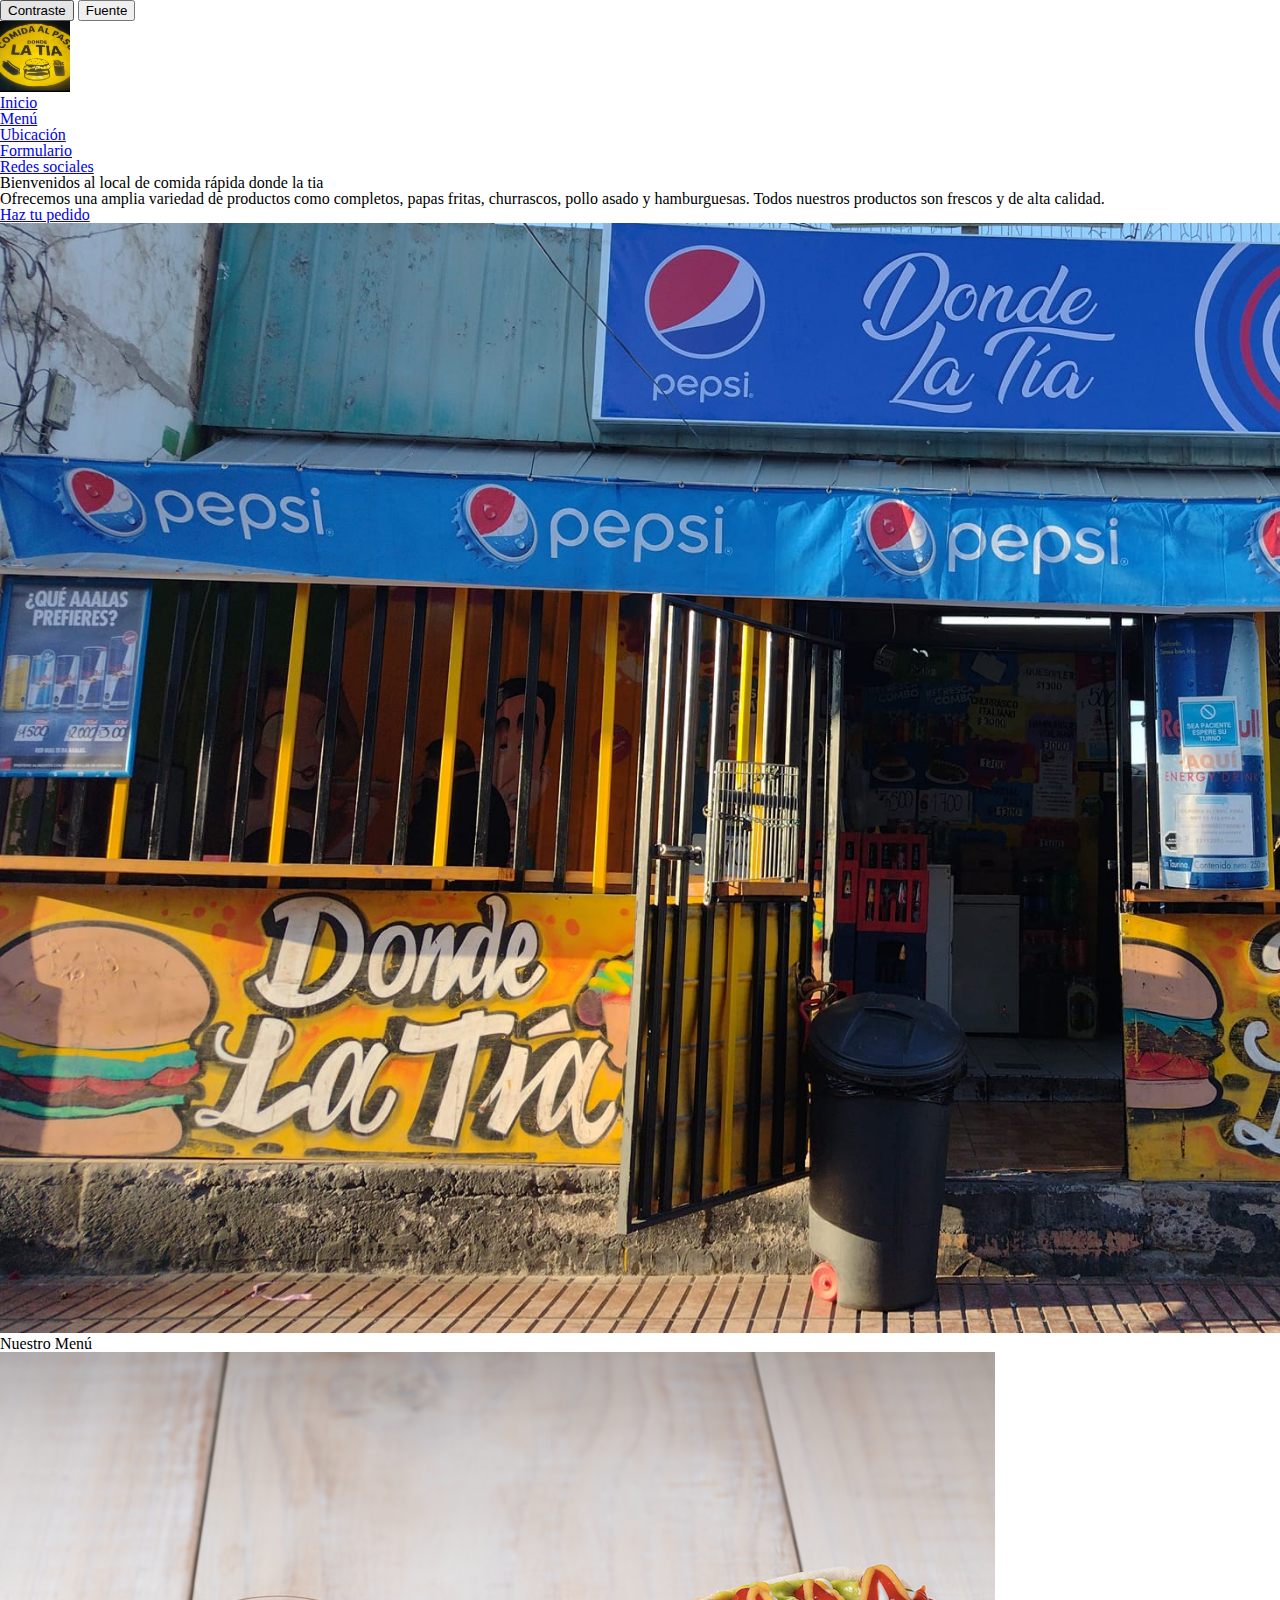
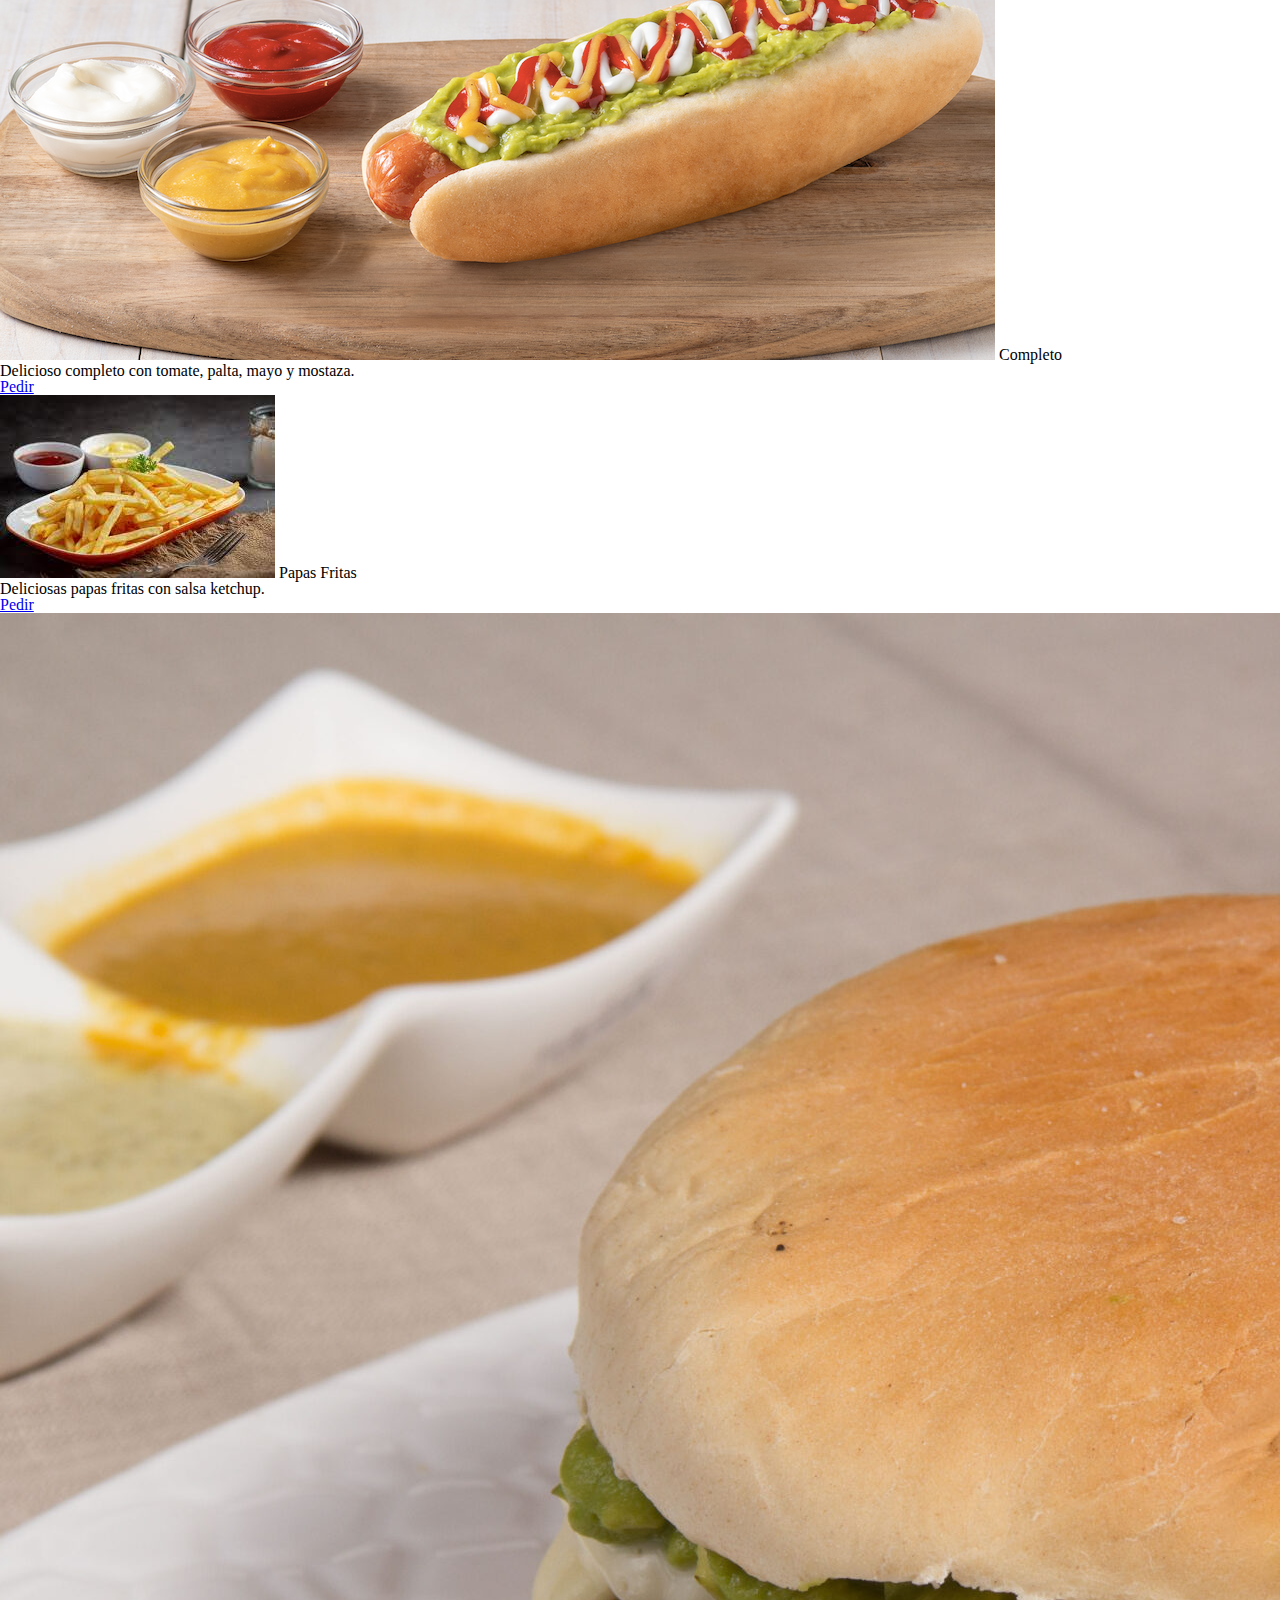
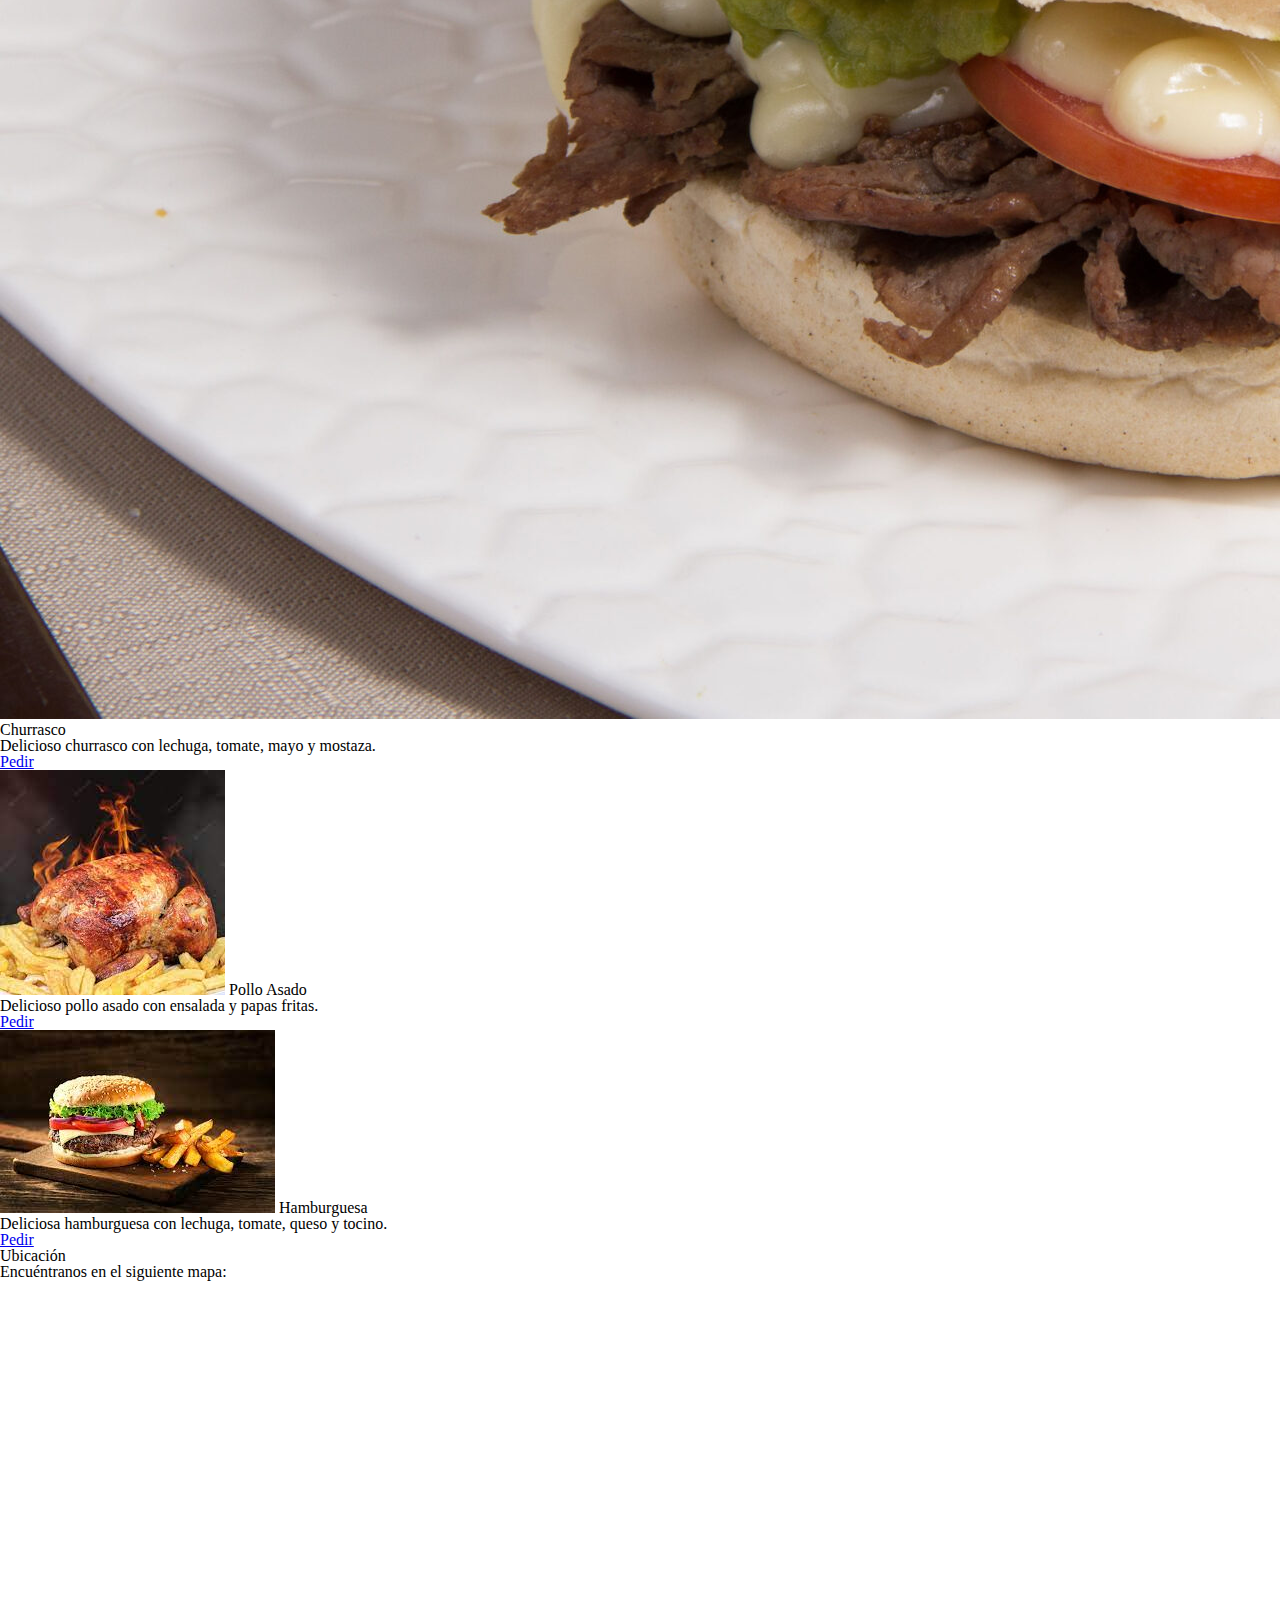
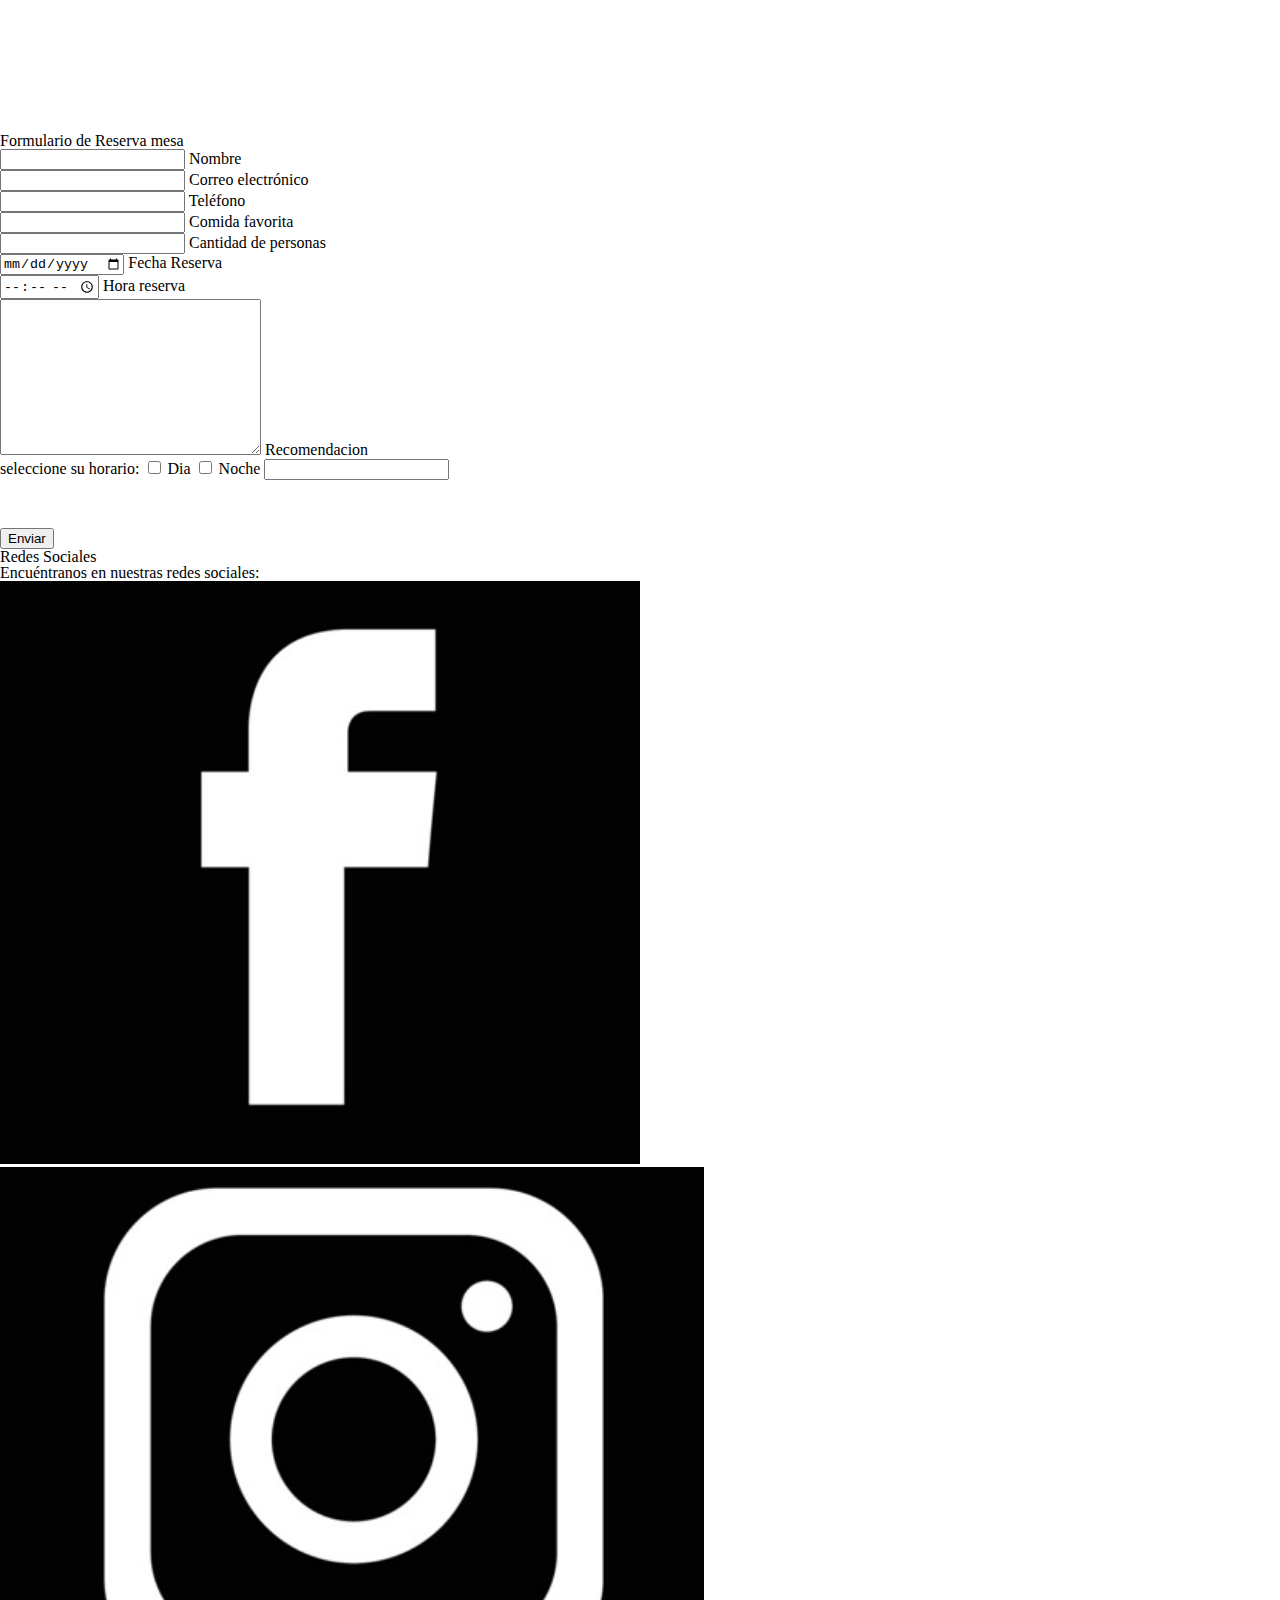
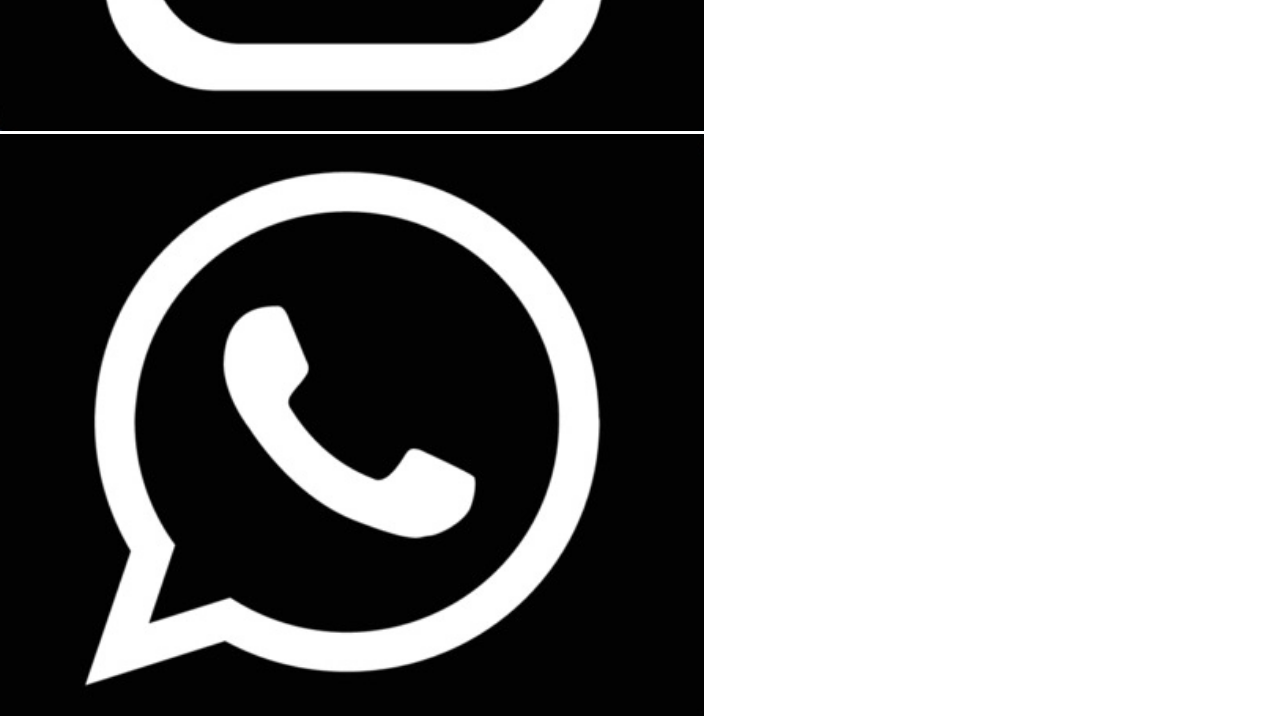
<file: index.html>
<!DOCTYPE html>
<html lang="es">
<head>
  <title>Landing Page - Local de Comida Rápida</title>
  <meta charset="UTF-8">
  <meta name="viewport" content="width=device-width, initial-scale=1.0">
  <!-- Importar archivos CSS de Materialize -->
  <link rel="stylesheet" href="css/reset.css">
  <!--<link rel="stylesheet" href="https://cdnjs.cloudflare.com/ajax/libs/materialize/1.0.0/css/materialize.min.css"> -->
  <link rel="stylesheet" href="https://fonts.googleapis.com/css?family=Roboto:400,400i,700,700i&display=swap">
  <link rel="stylesheet" href='css/style.css'>
</head>
<body class="blanco">
  
  <button id="btnContraste" class="btn waves-effect waves-light" value="0">Contraste</button>
  <button id="btnFuente" class="btn waves-effect waves-light" value="1">Fuente</button>

  <!-- Encabezado -->
  <nav>
    <div>
      <a href="#" class="brand-logo"><img src="css/logo donde la tia.jpg" width="5.5%" alt="Logo del local"></a>
      <ul class="right hide-on-med-and-down">
        <li><a href="#bienvenida">Inicio</a></li>
        <li><a href="#menu">Menú</a></li>
        <li><a href="#ubicacion">Ubicación</a></li>
        <li><a href="#formulario">Formulario</a></li>
        <li><a href="#redes-sociales">Redes sociales</a></li>
      </ul>
    </div>
  </nav>

 

  <!-- Sección de bienvenida -->
  <section id="bienvenida" class="section">
    <div class="container">
      <div class="row">
        <div class="col s12 m6" margin :auto>
          <h2>Bienvenidos al local de comida rápida donde la tia</h2>
          <p>Ofrecemos una amplia variedad de productos como completos, papas fritas, churrascos, pollo asado y hamburguesas. Todos nuestros productos son frescos y de alta calidad.</p>
          <a href="#formulario" class="btn btn-large" >Haz tu pedido</a>
        </div>
        <div class="col s12 m6">
          <img src="css/local fisico.jpg" width="140%" alt="Imagen del local">
        </div>
      </div>
    </div>
  </section>

  

  <!-- Menú -->
  <section id="menu" class="section grey lighten-4">
    <div class="container">
        <h2 class="center">Nuestro Menú</h2>
        <div class="row">
          <div class="col s12 m4">
            <div class="card">
              <div class="card-image">
                <img src="css/completo.png" alt="Imagen de completo">
                <span class="card-title">Completo</span>
              </div>
              <div class="card-content">
                <p>Delicioso completo con tomate, palta, mayo y mostaza.</p>
              </div>
              <div class="card-action">
                <a href="#formulario">Pedir</a>
              </div>
            </div>
          </div>
          <div class="col s12 m4">
            <div class="card">
              <div class="card-image">
                <img src="css/papas fritas.jpg" alt="Imagen de papas fritas">
                <span class="card-title">Papas Fritas</span>
              </div>
              <div class="card-content">
                <p>Deliciosas papas fritas con salsa ketchup.</p>
              </div>
              <div class="card-action">
                <a href="#formulario">Pedir</a>
              </div>
            </div>
          </div>
          <div class="col s12 m4">
            <div class="card">
              <div class="card-image">
                <img src="css/churrasco.jpg" alt="Imagen de churrasco">
                <span class="card-title">Churrasco</span>
              </div>
              <div class="card-content">
                <p>Delicioso churrasco con lechuga, tomate, mayo y mostaza.</p>
              </div>
              <div class="card-action">
                <a href="#formulario">Pedir</a>
              </div>
            </div>
          </div>
          <div class="col s12 m4">
            <div class="card">
              <div class="card-image">
                <img src="css/pollo asado.jpg" alt="Imagen de pollo asado">
                <span class="card-title">Pollo Asado</span>
              </div>
              <div class="card-content">
                <p>Delicioso pollo asado con ensalada y papas fritas.</p>
              </div>
              <div class="card-action">
                <a href="#formulario">Pedir</a>
              </div>
            </div>
          </div>
          <div class="col s12 m4">
            <div class="card">
              <div class="card-image">
                <img src="css/hamburgesa.jpg" alt="Imagen de hamburguesa">
                <span class="card-title">Hamburguesa</span>
              </div>
              <div class="card-content">
                <p>Deliciosa hamburguesa con lechuga, tomate, queso y tocino.</p>
              </div>
              <div class="card-action">
                <a href="#formulario">Pedir</a>
              </div>
            </div>
          </div>
        </div>
      </div>
    </section>

    <!-- Ubicación -->
  <section id="ubicacion" class="section grey lighten-4">
    <div class="container">
      <div class="row">
        <div class="col s12">
          <h2>Ubicación</h2>
          <p>Encuéntranos en el siguiente mapa:</p>
        </div>
      </div>
      <div class="row">
        <div class="col s12">
          <div class="mapa">
            <iframe src="https://www.google.com/maps/embed?pb=!1m18!1m12!1m3!1d3272.857489903675!2d-70.3305580847353!3d-27.374460985294845!2m3!1f0!2f0!3f0!3m2!1i1024!2i768!4f13.1!3m3!1m2!1s0x968a51b75dcebe5f%3A0xdacaf7bfe18d462a!2sAtacama%20411%2C%20Copiap%C3%B3%2C%20Atacama!5e0!3m2!1sen!2scl!4v1651252351922!5m2!1sen!2scl" width="100%" height="450" style="border:0;" allowfullscreen="" loading="lazy"></iframe>
          </div>
        </div>
      </div>
    </div>
  </section>

  <!-- Formulario de contacto -->
  <section id="formulario" class="section">
    <div class="container">
      <h3>Formulario de Reserva mesa</h3>
      <form id="myForm">
        <div class="input-field">
          <input type="text" name="nombre" id="nombre"required>
          <label for="nombre">Nombre</label>
        </div>
        <div class="input-field">
          <input type="email" name="correo" id="correo" required>
          <label for="correo">Correo electrónico</label>
        </div>
        <div class="input-field">
          <input type="tel" name="telefono" id="telefono" required>
          <label for="telefono">Teléfono</label>
        </div>
        <div class="input-field">
          <input type="text" name="comidaFavorita" id="comida" required>
          <label for="comidaFavorita">Comida favorita</label>
        </div>
        <div class="input-field">
          <input type="number" name="cantidadPersonas" id="personas" required>
          <label for="cantidadPersonas">Cantidad de personas</label>
        </div>
        <div class="input-field">
          <input type="date" name="fecha" id="fecha" required>
          <label for="fecha">Fecha Reserva</label> 
        </div>
        <div class="input-field">
          <input type="time" name="hora" id="hora" required>
          <label for="hora">Hora reserva</label>
        </div>
        <div class="input-field">
          <textarea name="recomendacion" id="recomendacion" cols="30" rows="10"></textarea>
          <label for="recomendacion">Recomendacion</label>
        </div>
        <div class="input-field">
          <p>
            <label> seleccione su horario:</label>  
              <input type="checkbox" name="horario" id="checkboxDia" value="dia"  required> Dia
              <input type="checkbox" name="horario" id="checkboxNoche" value="noche" required> Noche
            <label for="valorSeleccionado"></label>
            <input type="text" id="valorSeleccionado" readonly> 
          </p>
          <br>
          <br>
          <br>
        </div>
        <button class="btn waves-effect waves-light" type="button" id="btn">Enviar</button><br>
          
      </form>
    </div>
    <div id="contenedorTabla">

    </div>  
    </section>
  </section>

  <!-- Redes Sociales -->
  <section id="redes-sociales" class="section">
    <div class="container">
      <div class="row">
        <div class="col s12">
          <h2>Redes Sociales</h2>
          <p>Encuéntranos en nuestras redes sociales:</p>
          <div class="row">
            <div class="col s4 center">
              <a href="https://www.facebook.com/claudiaveronica.alcavilpena.1/about" target="_blank">
                <img src="css/logo de facebook.png" width="50%" alt="Facebook">
              </a>
            </div>
            <div class="col s4 center">
              <a href="https://www.instagram.com/chi.ruca/" target="_blank">
                <img src="css/logo de instragram.png" width="55%" alt="Instagram">
              </a>
            </div>
            <div class="col s4 center">
              <a href="https://wa.me/56945451441" target="_blank">
                <img src="css/logo de whatsapp.png" width="55%" alt="WhatsApp">
              </a>
            </div>
          </div>
        </div>
      </div>
    </div>
  </section>

      <!--JavaScript at end of body for optimized loading-->
    <script type="text/javascript" src="js/materialize.min.js"></script>
    <script src="js/myScript.js"></script>

</body>
</html>
</file>
<file: css/style.css>
/* Estilos personalizados */ 
.blanco {
    color: #000;
    background-color: #fff;
  }

.negro {
    background-color: #000;
    color: #fff;
}  

.tamanio-letra {
    font-size: 18px; /* Tamaño de letra por defecto */
  }
  
.tamanio-letra-grande {
    font-size: 24px; /* Tamaño de letra grande */
  }
  
.tamanio-letra-muy-grande {
    font-size: 30px; /* Tamaño de letra muy grande */
  }

/* Estilos para los campos inválidos */
.campo-invalido {
  border: 2px solid red;
}

/* Estilos para los mensajes de error */
.mensaje-error {
  color: red;
  font-size: 14px;
  margin-top: 5px;
}
</file>
